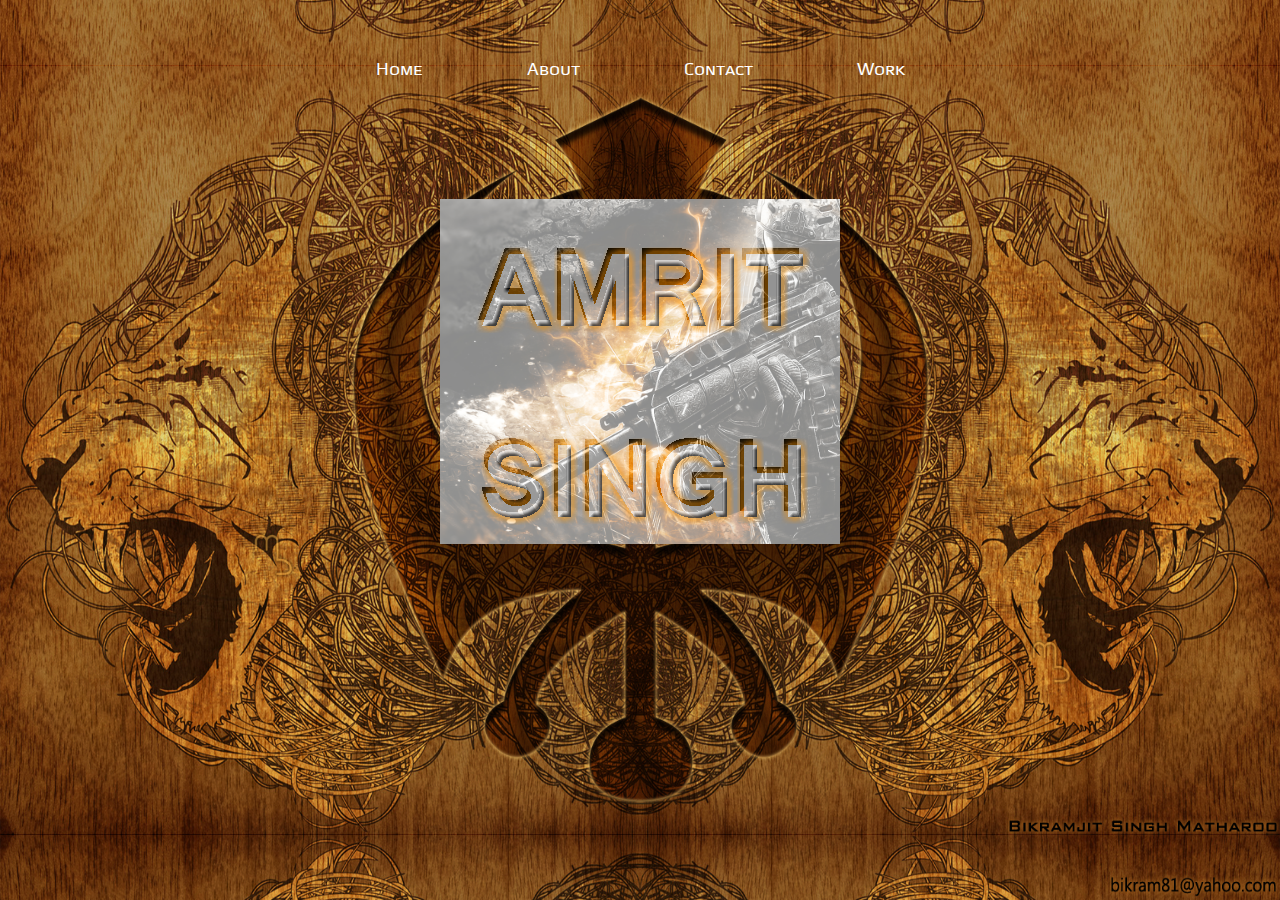
<file: index.html>
<!DOCTYPE html>
<html lang="en-us">

	<head>
		<meta charset="utf-8">
		<title> Amrit Singh </title>
		<link href='https://fonts.googleapis.com/css?family=Play' rel='stylesheet' type='text/css'>
    
    <link rel="stylesheet" href="animations.css">

    <script src="http://code.jquery.com/jquery-1.10.1.min.js"></script>

		<style>


ul {
    list-style-type: none;
    margin: 0;
    padding: 50px;
}


li {
    display: inline;
    padding: 50px;
}


li a {
 	text-decoration: none;
  color:white;
  font-size: 18px;
  font-variant: small-caps;
  font-family: 'Play', sans-serif;
 }


body {
  background-image: url("khalsa.jpg");
  background-repeat: local;
  background-attachment: fixed;
  background-size: 100% 100%;
}


div {
  text-align: center
}



#object{
  visibility: hidden;


}


</style>


</head>



<body>


  
<div>
<ul>
  <li><a href="index.html">Home</a></li> 
  <li><a href="about.html">About</a></li> 
  <li><a href="contact.html">Contact</a></li> 
  <li><a href="work.html">Work</a></li>
</div>


<div id="object" class="fadeIn">
<img style="padding-top: 70px"  src="name.png" />
</div>




       

<script>
  $(window).scroll(function() {
    $('#object').each(function(){
    var imagePos = $(this).offset().top;

    var topOfWindow = $(window).scrollTop();
      if (imagePos < topOfWindow+900) {
        $(this).addClass("slideUp");
      }
    });
  });
</script>


</body>


</html>
</file>
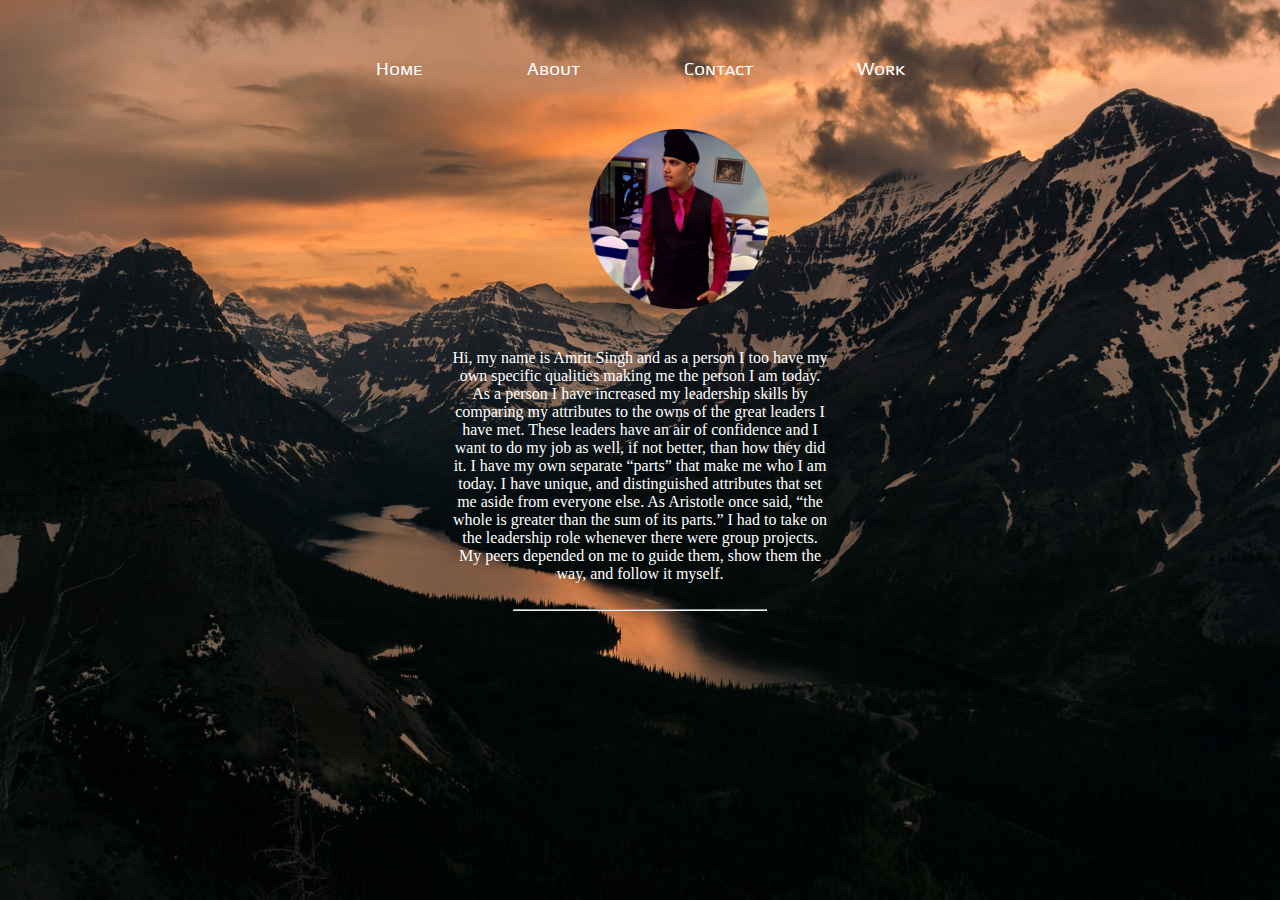
<file: about.html>
<!DOCTYPE html>
<html lang="en-us">

	<head>
		<meta charset="utf-8">
		<title> Amrit Singh </title>
		<link href='https://fonts.googleapis.com/css?family=Play' rel='stylesheet' type='text/css'>
    
    <link rel="stylesheet" href="animations.css">

    <script src="http://code.jquery.com/jquery-1.10.1.min.js"></script>

		<style>


ul {
    list-style-type: none;
    margin: 0;
    padding: 50px;
}


li {
    display: inline;
    padding: 50px;
}


li a {
 	text-decoration: none;
  color:white;
  font-size: 18px;
  font-variant: small-caps;
  font-family: 'Play', sans-serif;
 }


body {
    background-image: url("back.jpeg");
    background-repeat: local;
    background-attachment: fixed;
    background-size: 100% 100%;
}


div {
  text-align: center
}


img {
    position: absolute;
    max-width: 180px;
    height: auto;
    border-radius: 50%;
}


#object{
  visibility: hidden;
}



p {
  color: white;
  width: 30%;
  margin: auto;
}


</style>


</head>



<body>


  
<div>
<ul>
  <li><a href="index.html">Home</a></li> 
  <li><a href="about.html">About</a></li> 
  <li><a href="contact.html">Contact</a></li> 
  <li><a href="work.html">Work</a></li>
</div>



<img style="left:46%" id="object" class="slideUp" src="pro.jpg">

<div style="padding-top:220px" id="object" class="slideUp">

<p>
Hi, my name is Amrit Singh and as a person I too have my own specific qualities making me the person I am today. As a person I have increased my leadership skills by comparing my attributes to the owns of the great leaders I have met. These leaders have an air of confidence and I want to do my job as well, if not better, than how they did it. I have my own separate “parts” that make me who I am today. I have unique, and distinguished attributes that set me aside from everyone else. As Aristotle once said, “the whole is greater than the sum of its parts.” I had to take on the leadership role whenever there were group projects. My peers depended on me to guide them, show them the way, and follow it myself. 
</p>

</div>
<br>
<hr WIDTH="20%">


       

<script>
  $(window).scroll(function() {
    $('#object').each(function(){
    var imagePos = $(this).offset().top;

    var topOfWindow = $(window).scrollTop();
      if (imagePos < topOfWindow+900) {
        $(this).addClass("slideUp");
      }
    });
  });
</script>


</body>


</html>
</file>
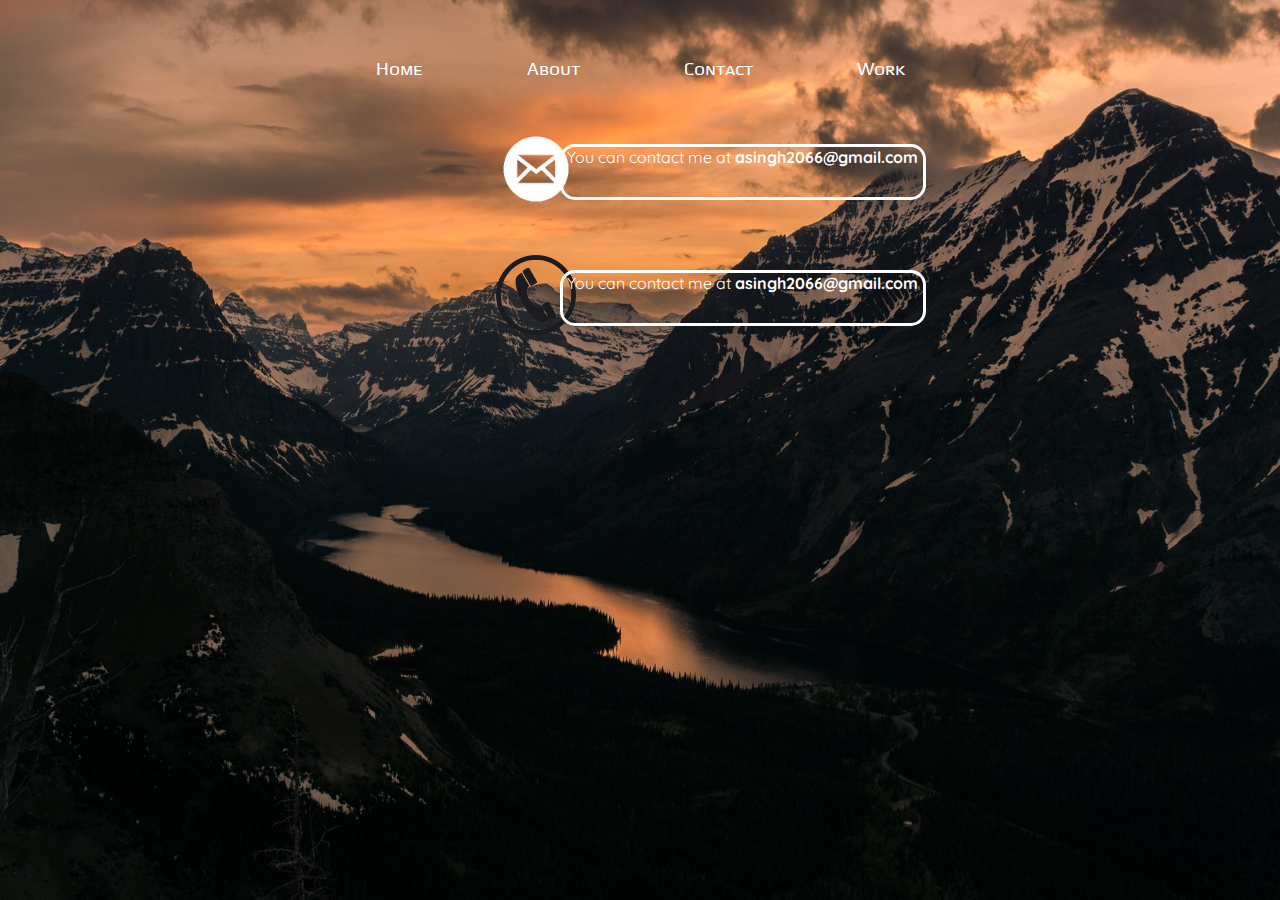
<file: contact.html>
<!DOCTYPE html>
<html lang="en-us">

	<head>
		<meta charset="utf-8">
		<title> Amrit Singh </title>
		<link href='https://fonts.googleapis.com/css?family=Play' rel='stylesheet' type='text/css'>
    <link href='https://fonts.googleapis.com/css?family=Quicksand' rel='stylesheet' type='text/css'>
    <link rel="stylesheet" href="animations.css">

    <script src="http://code.jquery.com/jquery-1.10.1.min.js"></script>

		<style>


ul {
    list-style-type: none;
    margin: 0;
    padding: 50px;
}


li {
    display: inline;
    padding: 50px;
}


li a {
 	text-decoration: none;
  color:white;
  font-size: 18px;
  font-variant: small-caps;
  font-family: 'Play', sans-serif;
 }


body {
  background-image: url("back.jpeg");
  background-repeat: local;
  background-attachment: fixed;
  background-size: 100% 100%;
}


div {
  text-align: center
}



#object{
  visibility: hidden;
}

img {
  position: absolute;
  max-width: 80px;
}

div.relative {
    position: relative;
    width: 450px;
    height: 90px;
    left: 37%;
} 


div.absolute {
    position: absolute;
    top: 15px;
    right: 0;
    width: 360px;
    height: 50px;
    border: 3px solid #FFFFFF;
    border-radius: 15px;
    font-family: 'Quicksand', sans-serif;
}


</style>


</head>



<body>


  
<div>
<ul>
  <li><a href="index.html">Home</a></li> 
  <li><a href="about.html">About</a></li> 
  <li><a href="contact.html">Contact</a></li> 
  <li><a href="work.html">Work</a></li>
</div>




  

<div class="stretchRight">
<div class="relative">
  <img style="position:absolute; left:20px; " SRC="mail.png">
  <div class="absolute" style="color:white ">You can contact me at <strong>asingh2066@gmail.com</strong></div>
</div>
</div>

<br>
<br>

<div class="stretchRight">
<div class="relative">
  <img style="position:absolute; left:20px; " SRC="phone.png">
  <div class="absolute" style="color:white ">You can contact me at <strong>asingh2066@gmail.com</strong></div>
</div>
</div>


       

<script>
  $(window).scroll(function() {
    $('#relative').each(function(){
    var imagePos = $(this).offset().top;

    var topOfWindow = $(window).scrollTop();
      if (imagePos < topOfWindow+900) {
        $(this).addClass("stretchRight");
      }
    });
  });
</script>


</body>


</html>
</file>
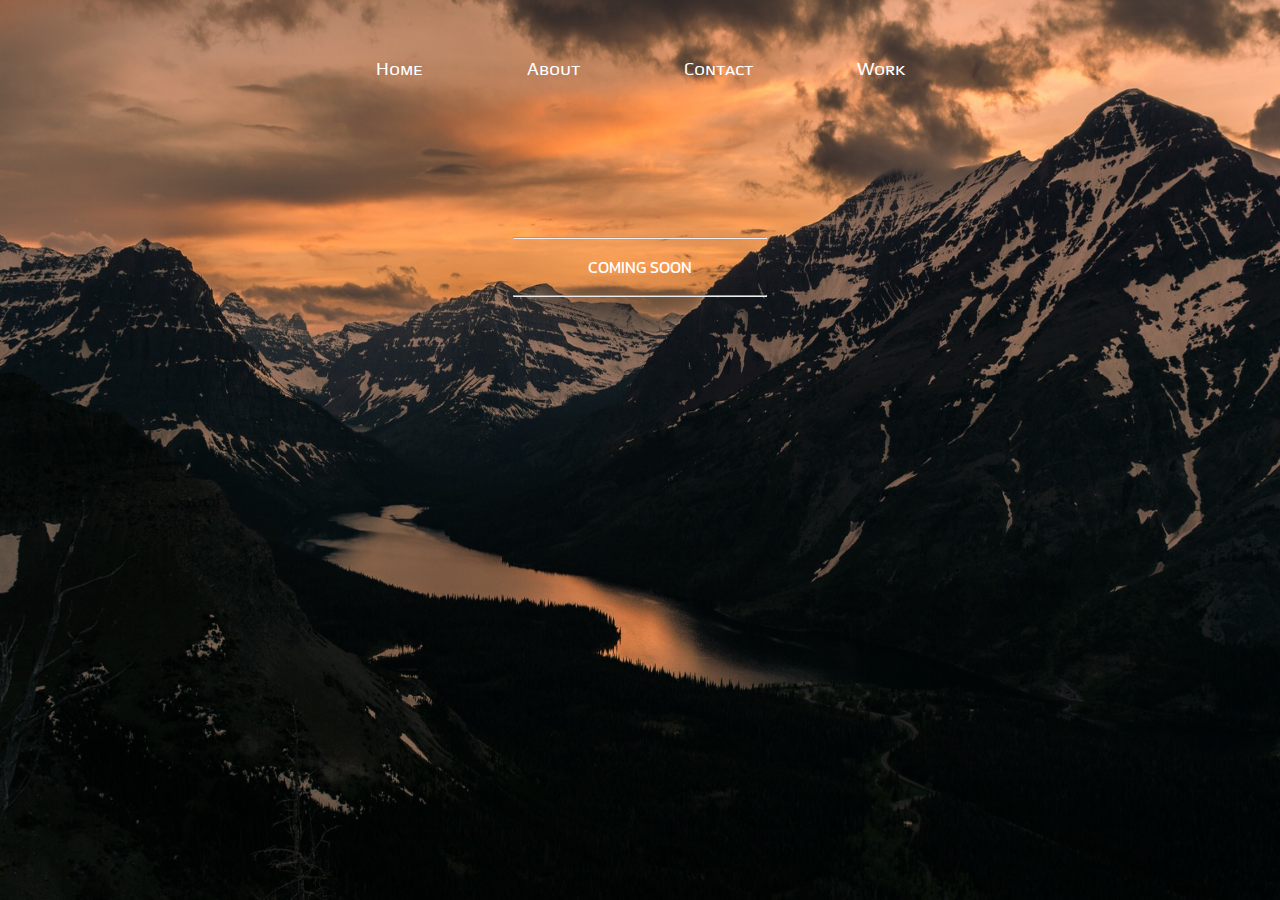
<file: work.html>
<!DOCTYPE html>
<html lang="en-us">

	<head>
		<meta charset="utf-8">
		<title> Amrit Singh </title>
		<link href='https://fonts.googleapis.com/css?family=Play' rel='stylesheet' type='text/css'>
    
    <link href='https://fonts.googleapis.com/css?family=Kanit:400,100' rel='stylesheet' type='text/css'>

    <link rel="stylesheet" href="animations.css">

    <script src="http://code.jquery.com/jquery-1.10.1.min.js"></script>

		<style>


ul {
    list-style-type: none;
    margin: 0;
    padding: 50px;
}


li {
    display: inline;
    padding: 50px;
}


li a {
 	text-decoration: none;
  color:white;
  font-size: 18px;
  font-variant: small-caps;
  font-family: 'Play', sans-serif;
 }


body {
  background-image: url("back.jpeg");
  background-repeat: local;
  background-attachment: fixed;
  background-size: 100% 100%;
}


div {
  text-align: center
}



#object{
  visibility: hidden;
}


p {
  font-family: 'Kanit', sans-serif;
  color: white;
}

</style>


</head>



<body>


  
<div>
<ul>
  <li><a href="index.html">Home</a></li> 
  <li><a href="about.html">About</a></li> 
  <li><a href="contact.html">Contact</a></li> 
  <li><a href="work.html">Work</a></li>
</div>


<div style="padding-top:100px">
<hr WIDTH="20%">
<p> COMING SOON </p>
<hr WIDTH="20%">
</div>





       

<script>
  $(window).scroll(function() {
    $('#object').each(function(){
    var imagePos = $(this).offset().top;

    var topOfWindow = $(window).scrollTop();
      if (imagePos < topOfWindow+900) {
        $(this).addClass("slideUp");
      }
    });
  });
</script>


</body>


</html>
</file>
<file: animations.css>
/*
==============================================
CSS3 ANIMATION CHEAT SHEET
==============================================

Made by Justin Aguilar

www.justinaguilar.com/animations/

Questions, comments, concerns, love letters:
justin@justinaguilar.com
==============================================
*/

/*
==============================================
slideDown
==============================================
*/


.slideDown{
	animation-name: slideDown;
	-webkit-animation-name: slideDown;	

	animation-duration: 2s;	
	-webkit-animation-duration: 2s;

	animation-timing-function: ease;	
	-webkit-animation-timing-function: ease;	

	visibility: visible !important;						
}

@keyframes slideDown {
	0% {
		transform: translateY(-100%);
	}
	50%{
		transform: translateY(8%);
	}
	65%{
		transform: translateY(-4%);
	}
	80%{
		transform: translateY(4%);
	}
	95%{
		transform: translateY(-2%);
	}			
	100% {
		transform: translateY(0%);
	}		
}

@-webkit-keyframes slideDown {
	0% {
		-webkit-transform: translateY(-100%);
	}
	50%{
		-webkit-transform: translateY(8%);
	}
	65%{
		-webkit-transform: translateY(-4%);
	}
	80%{
		-webkit-transform: translateY(4%);
	}
	95%{
		-webkit-transform: translateY(-2%);
	}			
	100% {
		-webkit-transform: translateY(0%);
	}	
}

/*
==============================================
slideUp
==============================================
*/


.slideUp{
	animation-name: slideUp;
	-webkit-animation-name: slideUp;	

	animation-duration: 1s;	
	-webkit-animation-duration: 1s;

	animation-timing-function: ease;	
	-webkit-animation-timing-function: ease;

	visibility: visible !important;			
}

@keyframes slideUp {
	0% {
		transform: translateY(100%);
	}
	50%{
		transform: translateY(-8%);
	}
	65%{
		transform: translateY(4%);
	}
	80%{
		transform: translateY(-4%);
	}
	95%{
		transform: translateY(2%);
	}			
	100% {
		transform: translateY(0%);
	}	
}

@-webkit-keyframes slideUp {
	0% {
		-webkit-transform: translateY(100%);
	}
	50%{
		-webkit-transform: translateY(-8%);
	}
	65%{
		-webkit-transform: translateY(4%);
	}
	80%{
		-webkit-transform: translateY(-4%);
	}
	95%{
		-webkit-transform: translateY(2%);
	}			
	100% {
		-webkit-transform: translateY(0%);
	}	
}

/*
==============================================
slideLeft
==============================================
*/


.slideLeft{
	animation-name: slideLeft;
	-webkit-animation-name: slideLeft;	

	animation-duration: 1s;	
	-webkit-animation-duration: 1s;

	animation-timing-function: ease-in-out;	
	-webkit-animation-timing-function: ease-in-out;		

	visibility: visible !important;	
}

@keyframes slideLeft {
	0% {
		transform: translateX(150%);
	}
	50%{
		transform: translateX(-8%);
	}
	65%{
		transform: translateX(4%);
	}
	80%{
		transform: translateX(-4%);
	}
	95%{
		transform: translateX(2%);
	}			
	100% {
		transform: translateX(0%);
	}
}

@-webkit-keyframes slideLeft {
	0% {
		-webkit-transform: translateX(150%);
	}
	50%{
		-webkit-transform: translateX(-8%);
	}
	65%{
		-webkit-transform: translateX(4%);
	}
	80%{
		-webkit-transform: translateX(-4%);
	}
	95%{
		-webkit-transform: translateX(2%);
	}			
	100% {
		-webkit-transform: translateX(0%);
	}
}

/*
==============================================
slideRight
==============================================
*/


.slideRight{
	animation-name: slideRight;
	-webkit-animation-name: slideRight;	

	animation-duration: 1s;	
	-webkit-animation-duration: 1s;

	animation-timing-function: ease-in-out;	
	-webkit-animation-timing-function: ease-in-out;		

	visibility: visible !important;	
}

@keyframes slideRight {
	0% {
		transform: translateX(-150%);
	}
	50%{
		transform: translateX(8%);
	}
	65%{
		transform: translateX(-4%);
	}
	80%{
		transform: translateX(4%);
	}
	95%{
		transform: translateX(-2%);
	}			
	100% {
		transform: translateX(0%);
	}	
}

@-webkit-keyframes slideRight {
	0% {
		-webkit-transform: translateX(-150%);
	}
	50%{
		-webkit-transform: translateX(8%);
	}
	65%{
		-webkit-transform: translateX(-4%);
	}
	80%{
		-webkit-transform: translateX(4%);
	}
	95%{
		-webkit-transform: translateX(-2%);
	}			
	100% {
		-webkit-transform: translateX(0%);
	}
}

/*
==============================================
slideExpandUp
==============================================
*/


.slideExpandUp{
	animation-name: slideExpandUp;
	-webkit-animation-name: slideExpandUp;	

	animation-duration: 1.6s;	
	-webkit-animation-duration: 1.6s;

	animation-timing-function: ease-out;	
	-webkit-animation-timing-function: ease -out;

	visibility: visible !important;	
}

@keyframes slideExpandUp {
	0% {
		transform: translateY(100%) scaleX(0.5);
	}
	30%{
		transform: translateY(-8%) scaleX(0.5);
	}	
	40%{
		transform: translateY(2%) scaleX(0.5);
	}
	50%{
		transform: translateY(0%) scaleX(1.1);
	}
	60%{
		transform: translateY(0%) scaleX(0.9);		
	}
	70% {
		transform: translateY(0%) scaleX(1.05);
	}			
	80%{
		transform: translateY(0%) scaleX(0.95);		
	}
	90% {
		transform: translateY(0%) scaleX(1.02);
	}	
	100%{
		transform: translateY(0%) scaleX(1);		
	}
}

@-webkit-keyframes slideExpandUp {
	0% {
		-webkit-transform: translateY(100%) scaleX(0.5);
	}
	30%{
		-webkit-transform: translateY(-8%) scaleX(0.5);
	}	
	40%{
		-webkit-transform: translateY(2%) scaleX(0.5);
	}
	50%{
		-webkit-transform: translateY(0%) scaleX(1.1);
	}
	60%{
		-webkit-transform: translateY(0%) scaleX(0.9);		
	}
	70% {
		-webkit-transform: translateY(0%) scaleX(1.05);
	}			
	80%{
		-webkit-transform: translateY(0%) scaleX(0.95);		
	}
	90% {
		-webkit-transform: translateY(0%) scaleX(1.02);
	}	
	100%{
		-webkit-transform: translateY(0%) scaleX(1);		
	}
}

/*
==============================================
expandUp
==============================================
*/


.expandUp{
	animation-name: expandUp;
	-webkit-animation-name: expandUp;	

	animation-duration: 0.7s;	
	-webkit-animation-duration: 0.7s;

	animation-timing-function: ease;	
	-webkit-animation-timing-function: ease;		

	visibility: visible !important;	
}

@keyframes expandUp {
	0% {
		transform: translateY(100%) scale(0.6) scaleY(0.5);
	}
	60%{
		transform: translateY(-7%) scaleY(1.12);
	}
	75%{
		transform: translateY(3%);
	}	
	100% {
		transform: translateY(0%) scale(1) scaleY(1);
	}	
}

@-webkit-keyframes expandUp {
	0% {
		-webkit-transform: translateY(100%) scale(0.6) scaleY(0.5);
	}
	60%{
		-webkit-transform: translateY(-7%) scaleY(1.12);
	}
	75%{
		-webkit-transform: translateY(3%);
	}	
	100% {
		-webkit-transform: translateY(0%) scale(1) scaleY(1);
	}	
}

/*
==============================================
fadeIn
==============================================
*/

.fadeIn{
	animation-name: fadeIn;
	-webkit-animation-name: fadeIn;	

	animation-duration: 1.5s;	
	-webkit-animation-duration: 1.5s;

	animation-timing-function: ease-in-out;	
	-webkit-animation-timing-function: ease-in-out;		

	visibility: visible !important;	
}

@keyframes fadeIn {
	0% {
		transform: scale(0);
		opacity: 0.0;		
	}
	60% {
		transform: scale(1.1);	
	}
	80% {
		transform: scale(0.9);
		opacity: 1;	
	}	
	100% {
		transform: scale(1);
		opacity: 1;	
	}		
}

@-webkit-keyframes fadeIn {
	0% {
		-webkit-transform: scale(0);
		opacity: 0.0;		
	}
	60% {
		-webkit-transform: scale(1.1);
	}
	80% {
		-webkit-transform: scale(0.9);
		opacity: 1;	
	}	
	100% {
		-webkit-transform: scale(1);
		opacity: 1;	
	}		
}

/*
==============================================
expandOpen
==============================================
*/


.expandOpen{
	animation-name: expandOpen;
	-webkit-animation-name: expandOpen;	

	animation-duration: 1.2s;	
	-webkit-animation-duration: 1.2s;

	animation-timing-function: ease-out;	
	-webkit-animation-timing-function: ease-out;	

	visibility: visible !important;	
}

@keyframes expandOpen {
	0% {
		transform: scale(1.8);		
	}
	50% {
		transform: scale(0.95);
	}	
	80% {
		transform: scale(1.05);
	}
	90% {
		transform: scale(0.98);
	}	
	100% {
		transform: scale(1);
	}			
}

@-webkit-keyframes expandOpen {
	0% {
		-webkit-transform: scale(1.8);		
	}
	50% {
		-webkit-transform: scale(0.95);
	}	
	80% {
		-webkit-transform: scale(1.05);
	}
	90% {
		-webkit-transform: scale(0.98);
	}	
	100% {
		-webkit-transform: scale(1);
	}					
}

/*
==============================================
bigEntrance
==============================================
*/


.bigEntrance{
	animation-name: bigEntrance;
	-webkit-animation-name: bigEntrance;	

	animation-duration: 1.6s;	
	-webkit-animation-duration: 1.6s;

	animation-timing-function: ease-out;	
	-webkit-animation-timing-function: ease-out;	

	visibility: visible !important;			
}

@keyframes bigEntrance {
	0% {
		transform: scale(0.3) rotate(6deg) translateX(-30%) translateY(30%);
		opacity: 0.2;
	}
	30% {
		transform: scale(1.03) rotate(-2deg) translateX(2%) translateY(-2%);		
		opacity: 1;
	}
	45% {
		transform: scale(0.98) rotate(1deg) translateX(0%) translateY(0%);
		opacity: 1;
	}
	60% {
		transform: scale(1.01) rotate(-1deg) translateX(0%) translateY(0%);		
		opacity: 1;
	}	
	75% {
		transform: scale(0.99) rotate(1deg) translateX(0%) translateY(0%);
		opacity: 1;
	}
	90% {
		transform: scale(1.01) rotate(0deg) translateX(0%) translateY(0%);		
		opacity: 1;
	}	
	100% {
		transform: scale(1) rotate(0deg) translateX(0%) translateY(0%);
		opacity: 1;
	}		
}

@-webkit-keyframes bigEntrance {
	0% {
		-webkit-transform: scale(0.3) rotate(6deg) translateX(-30%) translateY(30%);
		opacity: 0.2;
	}
	30% {
		-webkit-transform: scale(1.03) rotate(-2deg) translateX(2%) translateY(-2%);		
		opacity: 1;
	}
	45% {
		-webkit-transform: scale(0.98) rotate(1deg) translateX(0%) translateY(0%);
		opacity: 1;
	}
	60% {
		-webkit-transform: scale(1.01) rotate(-1deg) translateX(0%) translateY(0%);		
		opacity: 1;
	}	
	75% {
		-webkit-transform: scale(0.99) rotate(1deg) translateX(0%) translateY(0%);
		opacity: 1;
	}
	90% {
		-webkit-transform: scale(1.01) rotate(0deg) translateX(0%) translateY(0%);		
		opacity: 1;
	}	
	100% {
		-webkit-transform: scale(1) rotate(0deg) translateX(0%) translateY(0%);
		opacity: 1;
	}				
}

/*
==============================================
hatch
==============================================
*/

.hatch{
	animation-name: hatch;
	-webkit-animation-name: hatch;	

	animation-duration: 2s;	
	-webkit-animation-duration: 2s;

	animation-timing-function: ease-in-out;	
	-webkit-animation-timing-function: ease-in-out;

	transform-origin: 50% 100%;
	-ms-transform-origin: 50% 100%;
	-webkit-transform-origin: 50% 100%; 

	visibility: visible !important;		
}

@keyframes hatch {
	0% {
		transform: rotate(0deg) scaleY(0.6);
	}
	20% {
		transform: rotate(-2deg) scaleY(1.05);
	}
	35% {
		transform: rotate(2deg) scaleY(1);
	}
	50% {
		transform: rotate(-2deg);
	}	
	65% {
		transform: rotate(1deg);
	}	
	80% {
		transform: rotate(-1deg);
	}		
	100% {
		transform: rotate(0deg);
	}									
}

@-webkit-keyframes hatch {
	0% {
		-webkit-transform: rotate(0deg) scaleY(0.6);
	}
	20% {
		-webkit-transform: rotate(-2deg) scaleY(1.05);
	}
	35% {
		-webkit-transform: rotate(2deg) scaleY(1);
	}
	50% {
		-webkit-transform: rotate(-2deg);
	}	
	65% {
		-webkit-transform: rotate(1deg);
	}	
	80% {
		-webkit-transform: rotate(-1deg);
	}		
	100% {
		-webkit-transform: rotate(0deg);
	}		
}


/*
==============================================
bounce
==============================================
*/


.bounce{
	animation-name: bounce;
	-webkit-animation-name: bounce;	

	animation-duration: 1.6s;	
	-webkit-animation-duration: 1.6s;

	animation-timing-function: ease;	
	-webkit-animation-timing-function: ease;	
	
	transform-origin: 50% 100%;
	-ms-transform-origin: 50% 100%;
	-webkit-transform-origin: 50% 100%; 	
}

@keyframes bounce {
	0% {
		transform: translateY(0%) scaleY(0.6);
	}
	60%{
		transform: translateY(-100%) scaleY(1.1);
	}
	70%{
		transform: translateY(0%) scaleY(0.95) scaleX(1.05);
	}
	80%{
		transform: translateY(0%) scaleY(1.05) scaleX(1);
	}	
	90%{
		transform: translateY(0%) scaleY(0.95) scaleX(1);
	}				
	100%{
		transform: translateY(0%) scaleY(1) scaleX(1);
	}	
}

@-webkit-keyframes bounce {
	0% {
		-webkit-transform: translateY(0%) scaleY(0.6);
	}
	60%{
		-webkit-transform: translateY(-100%) scaleY(1.1);
	}
	70%{
		-webkit-transform: translateY(0%) scaleY(0.95) scaleX(1.05);
	}
	80%{
		-webkit-transform: translateY(0%) scaleY(1.05) scaleX(1);
	}	
	90%{
		-webkit-transform: translateY(0%) scaleY(0.95) scaleX(1);
	}				
	100%{
		-webkit-transform: translateY(0%) scaleY(1) scaleX(1);
	}		
}


/*
==============================================
pulse
==============================================
*/

.pulse{
	animation-name: pulse;
	-webkit-animation-name: pulse;	

	animation-duration: 1.5s;	
	-webkit-animation-duration: 1.5s;

	animation-iteration-count: infinite;
	-webkit-animation-iteration-count: infinite;
}

@keyframes pulse {
	0% {
		transform: scale(0.9);
		opacity: 0.7;		
	}
	50% {
		transform: scale(1);
		opacity: 1;	
	}	
	100% {
		transform: scale(0.9);
		opacity: 0.7;	
	}			
}

@-webkit-keyframes pulse {
	0% {
		-webkit-transform: scale(0.95);
		opacity: 0.7;		
	}
	50% {
		-webkit-transform: scale(1);
		opacity: 1;	
	}	
	100% {
		-webkit-transform: scale(0.95);
		opacity: 0.7;	
	}			
}

/*
==============================================
floating
==============================================
*/

.floating{
	animation-name: floating;
	-webkit-animation-name: floating;

	animation-duration: 1.5s;	
	-webkit-animation-duration: 1.5s;

	animation-iteration-count: infinite;
	-webkit-animation-iteration-count: infinite;
}

@keyframes floating {
	0% {
		transform: translateY(0%);	
	}
	50% {
		transform: translateY(8%);	
	}	
	100% {
		transform: translateY(0%);
	}			
}

@-webkit-keyframes floating {
	0% {
		-webkit-transform: translateY(0%);	
	}
	50% {
		-webkit-transform: translateY(8%);	
	}	
	100% {
		-webkit-transform: translateY(0%);
	}			
}

/*
==============================================
tossing
==============================================
*/

.tossing{
	animation-name: tossing;
	-webkit-animation-name: tossing;	

	animation-duration: 2.5s;	
	-webkit-animation-duration: 2.5s;

	animation-iteration-count: infinite;
	-webkit-animation-iteration-count: infinite;
}

@keyframes tossing {
	0% {
		transform: rotate(-4deg);	
	}
	50% {
		transform: rotate(4deg);
	}
	100% {
		transform: rotate(-4deg);	
	}						
}

@-webkit-keyframes tossing {
	0% {
		-webkit-transform: rotate(-4deg);	
	}
	50% {
		-webkit-transform: rotate(4deg);
	}
	100% {
		-webkit-transform: rotate(-4deg);	
	}				
}

/*
==============================================
pullUp
==============================================
*/

.pullUp{
	animation-name: pullUp;
	-webkit-animation-name: pullUp;	

	animation-duration: 1.1s;	
	-webkit-animation-duration: 1.1s;

	animation-timing-function: ease-out;	
	-webkit-animation-timing-function: ease-out;	

	transform-origin: 50% 100%;
	-ms-transform-origin: 50% 100%;
	-webkit-transform-origin: 50% 100%; 		
}

@keyframes pullUp {
	0% {
		transform: scaleY(0.1);
	}
	40% {
		transform: scaleY(1.02);
	}
	60% {
		transform: scaleY(0.98);
	}
	80% {
		transform: scaleY(1.01);
	}
	100% {
		transform: scaleY(0.98);
	}				
	80% {
		transform: scaleY(1.01);
	}
	100% {
		transform: scaleY(1);
	}							
}

@-webkit-keyframes pullUp {
	0% {
		-webkit-transform: scaleY(0.1);
	}
	40% {
		-webkit-transform: scaleY(1.02);
	}
	60% {
		-webkit-transform: scaleY(0.98);
	}
	80% {
		-webkit-transform: scaleY(1.01);
	}
	100% {
		-webkit-transform: scaleY(0.98);
	}				
	80% {
		-webkit-transform: scaleY(1.01);
	}
	100% {
		-webkit-transform: scaleY(1);
	}		
}

/*
==============================================
pullDown
==============================================
*/

.pullDown{
	animation-name: pullDown;
	-webkit-animation-name: pullDown;	

	animation-duration: 1.1s;	
	-webkit-animation-duration: 1.1s;

	animation-timing-function: ease-out;	
	-webkit-animation-timing-function: ease-out;	

	transform-origin: 50% 0%;
	-ms-transform-origin: 50% 0%;
	-webkit-transform-origin: 50% 0%; 		
}

@keyframes pullDown {
	0% {
		transform: scaleY(0.1);
	}
	40% {
		transform: scaleY(1.02);
	}
	60% {
		transform: scaleY(0.98);
	}
	80% {
		transform: scaleY(1.01);
	}
	100% {
		transform: scaleY(0.98);
	}				
	80% {
		transform: scaleY(1.01);
	}
	100% {
		transform: scaleY(1);
	}							
}

@-webkit-keyframes pullDown {
	0% {
		-webkit-transform: scaleY(0.1);
	}
	40% {
		-webkit-transform: scaleY(1.02);
	}
	60% {
		-webkit-transform: scaleY(0.98);
	}
	80% {
		-webkit-transform: scaleY(1.01);
	}
	100% {
		-webkit-transform: scaleY(0.98);
	}				
	80% {
		-webkit-transform: scaleY(1.01);
	}
	100% {
		-webkit-transform: scaleY(1);
	}		
}

/*
==============================================
stretchLeft
==============================================
*/

.stretchLeft{
	animation-name: stretchLeft;
	-webkit-animation-name: stretchLeft;	

	animation-duration: 1.5s;	
	-webkit-animation-duration: 1.5s;

	animation-timing-function: ease-out;	
	-webkit-animation-timing-function: ease-out;	

	transform-origin: 100% 0%;
	-ms-transform-origin: 100% 0%;
	-webkit-transform-origin: 100% 0%; 
}

@keyframes stretchLeft {
	0% {
		transform: scaleX(0.3);
	}
	40% {
		transform: scaleX(1.02);
	}
	60% {
		transform: scaleX(0.98);
	}
	80% {
		transform: scaleX(1.01);
	}
	100% {
		transform: scaleX(0.98);
	}				
	80% {
		transform: scaleX(1.01);
	}
	100% {
		transform: scaleX(1);
	}							
}

@-webkit-keyframes stretchLeft {
	0% {
		-webkit-transform: scaleX(0.3);
	}
	40% {
		-webkit-transform: scaleX(1.02);
	}
	60% {
		-webkit-transform: scaleX(0.98);
	}
	80% {
		-webkit-transform: scaleX(1.01);
	}
	100% {
		-webkit-transform: scaleX(0.98);
	}				
	80% {
		-webkit-transform: scaleX(1.01);
	}
	100% {
		-webkit-transform: scaleX(1);
	}		
}

/*
==============================================
stretchRight
==============================================
*/

.stretchRight{
	animation-name: stretchRight;
	-webkit-animation-name: stretchRight;	

	animation-duration: 1.5s;	
	-webkit-animation-duration: 1.5s;

	animation-timing-function: ease-out;	
	-webkit-animation-timing-function: ease-out;	

	transform-origin: 0% 0%;
	-ms-transform-origin: 0% 0%;
	-webkit-transform-origin: 0% 0%; 		
}

@keyframes stretchRight {
	0% {
		transform: scaleX(0.3);
	}
	40% {
		transform: scaleX(1.02);
	}
	60% {
		transform: scaleX(0.98);
	}
	80% {
		transform: scaleX(1.01);
	}
	100% {
		transform: scaleX(0.98);
	}				
	80% {
		transform: scaleX(1.01);
	}
	100% {
		transform: scaleX(1);
	}							
}

@-webkit-keyframes stretchRight {
	0% {
		-webkit-transform: scaleX(0.3);
	}
	40% {
		-webkit-transform: scaleX(1.02);
	}
	60% {
		-webkit-transform: scaleX(0.98);
	}
	80% {
		-webkit-transform: scaleX(1.01);
	}
	100% {
		-webkit-transform: scaleX(0.98);
	}				
	80% {
		-webkit-transform: scaleX(1.01);
	}
	100% {
		-webkit-transform: scaleX(1);
	}		
}
</file>
